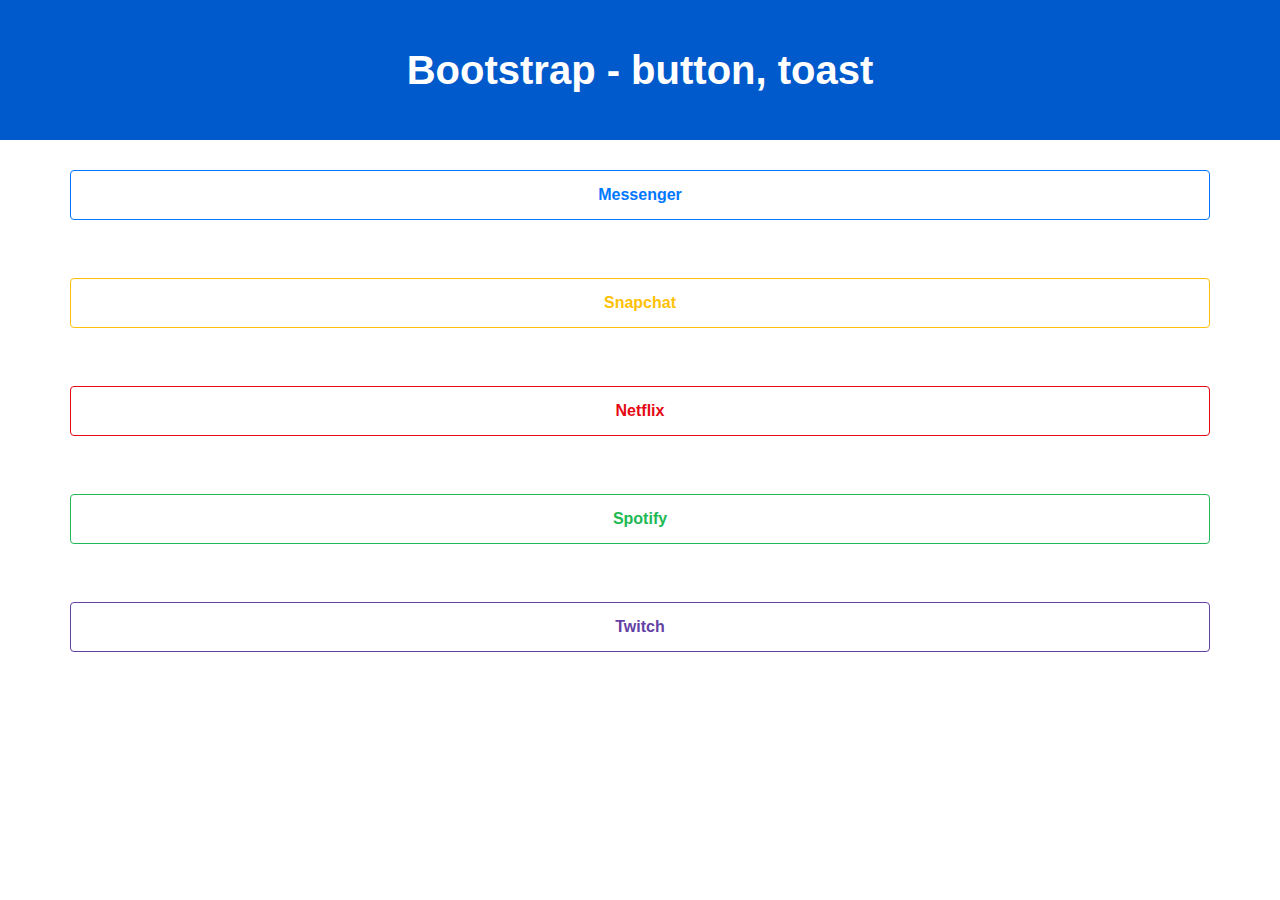
<file: index.html>
<!doctype html>
<html lang="en">
  <head>
    <meta charset="utf-8">
    <meta name="viewport" content="width=device-width, initial-scale=1, shrink-to-fit=no">

    <link rel="stylesheet" href="https://stackpath.bootstrapcdn.com/bootstrap/4.5.2/css/bootstrap.min.css" integrity="sha384-JcKb8q3iqJ61gNV9KGb8thSsNjpSL0n8PARn9HuZOnIxN0hoP+VmmDGMN5t9UJ0Z" crossorigin="anonymous">
    <link rel="stylesheet" href="style.css">
    <title>Zadanie_Toasty</title>
  </head>
  <body>
    <div id="nav">Bootstrap - button, toast</div>

    <div class="container">
      <div class="row">
        <button type="button" id="btn-1" class="btn btn-outline-primary btn-block">Messenger</button>
        <button type="button" id="btn-2" class="btn btn-outline-warning btn-block">Snapchat</button>
        <button type="button" id="btn-3" class="btn btn-outline-danger btn-block">Netflix</button>
        <button type="button" id="btn-4" class="btn btn-outline-success btn-block">Spotify</button>
        <button type="button" id="btn-5" class="btn btn-outline-primary btn-block">Twitch</button>
      </div>
    </div>

    <div aria-live="polite" aria-atomic="true">

      <div id="box" style="position: absolute; bottom: 30px; right: 30px;">
        <div class="toast" id="toast" role="alert" aria-live="assertive" aria-atomic="true" data-delay="1000">
          <div class="toast-header" id="th">
            <img class="rounded mr-2">
            <strong class="mr-auto" id="appName">...</strong>
            <small>just now</small>
            <button type="button" class="ml-2 mb-1 close" data-dismiss="toast" aria-label="Close">
              <span aria-hidden="true">&times;</span>
            </button>
          </div>
          <div class="toast-body" id="appBody">...</div>
        </div>
      </div>
    </div>

      <script>
        let buttons = document.querySelectorAll('.btn');
        let box = document.getElementById('box');
        let theader = document.getElementById('th');
        let appName = document.getElementById('appName');
        let appBody = document.getElementById('appBody');
        let ToastTemp = document.getElementById('toast');


        buttons.forEach(function(button, index){
          button.addEventListener("click", ShowToast);          

          function ShowToast(){            

            switch(index){
              case 0:
              appName.innerHTML = "Messenger";
              appBody.innerHTML = "Adam: Cześć, możesz mi wysłać...";
              break;
              case 1:
              appName.innerHTML = "Snapchat";
              appBody.innerHTML = "Ola: Wysłała snapa";
              break;
              case 2:
              appName.innerHTML = "Netflix";
              appBody.innerHTML = "Zobacz nowości z października!";
              break;
              case 3:
              appName.innerHTML = "Spotify";
              appBody.innerHTML = "XYZ: Nowy album";
              break;
              case 4:
              appName.innerHTML = "Twitch";
              appBody.innerHTML = "XYZ: Transmituje na żywo";
              break;
              }

            theader.style.backgroundColor = document.defaultView.getComputedStyle(this, "").backgroundColor;
            let ToastCopy = ToastTemp.cloneNode(true);
            box.appendChild(ToastCopy);
            $(ToastCopy).toast('show');

            $(ToastCopy).on('hidden.bs.toast', function () {
                $(ToastCopy).remove();
            });
          }
        });

      </script>
    <script src="https://code.jquery.com/jquery-3.5.1.slim.min.js" integrity="sha384-DfXdz2htPH0lsSSs5nCTpuj/zy4C+OGpamoFVy38MVBnE+IbbVYUew+OrCXaRkfj" crossorigin="anonymous"></script>
    <script src="https://cdn.jsdelivr.net/npm/popper.js@1.16.1/dist/umd/popper.min.js" integrity="sha384-9/reFTGAW83EW2RDu2S0VKaIzap3H66lZH81PoYlFhbGU+6BZp6G7niu735Sk7lN" crossorigin="anonymous"></script>
    <script src="https://stackpath.bootstrapcdn.com/bootstrap/4.5.2/js/bootstrap.min.js" integrity="sha384-B4gt1jrGC7Jh4AgTPSdUtOBvfO8shuf57BaghqFfPlYxofvL8/KUEfYiJOMMV+rV" crossorigin="anonymous"></script>
  </body>
</html>

      <!-- INSTRUKCJE:

          * 1. Tablica z buttonami bez użycia get Element By Id i $(#..) - użyj klasy
          *    odnajdz wszystkie elementy z klasa tego buttona
          * 2. for each po tablicy z buttonami
          * 3. dodanie addEventListener na click w foreach
          * 4. Zamiast wielu funkcji powinna byc jedna
          * 5. W funkcji sklonuj toast (w html powinien byc 1 template toast)
          

            tutaj zmien kolor toastu lub go skonfiguruj
            dodaj rozny tekst np. pobrany z buttona
            podpowiedz: jak uzywasz tu this to masz dostęp do buttona i jego
            wartości
          
          -->
</file>
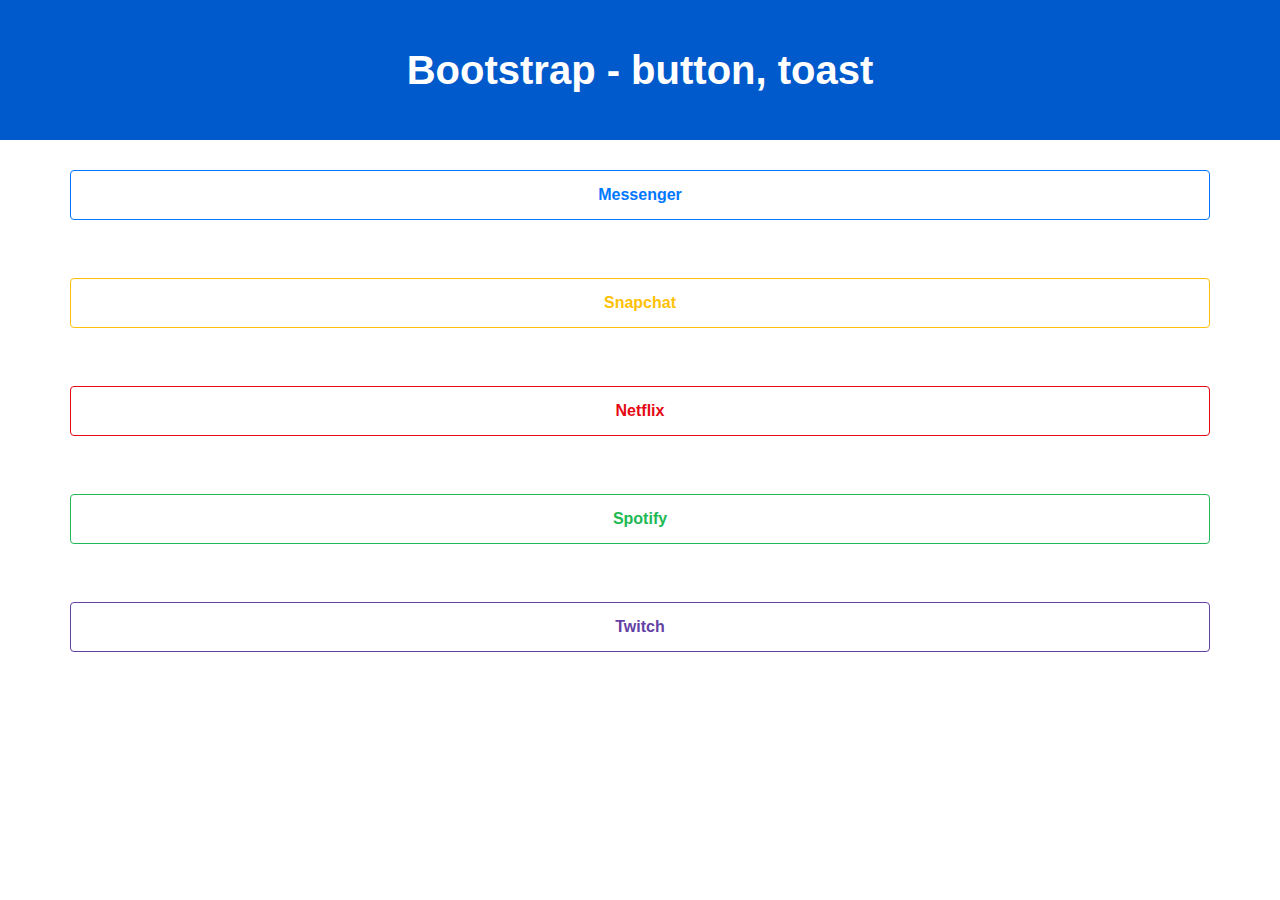
<file: staryindex.html>
<!doctype html>
<html lang="en">
  <head>
    <meta charset="utf-8">
    <meta name="viewport" content="width=device-width, initial-scale=1, shrink-to-fit=no">

    <link rel="stylesheet" href="https://stackpath.bootstrapcdn.com/bootstrap/4.5.2/css/bootstrap.min.css" integrity="sha384-JcKb8q3iqJ61gNV9KGb8thSsNjpSL0n8PARn9HuZOnIxN0hoP+VmmDGMN5t9UJ0Z" crossorigin="anonymous">
    <link rel="stylesheet" href="starystyle.css">
    <title>Hello, world!</title>
  </head>
  <body>
    <div id="nav">Bootstrap - button, toast</div>

    <div class="container">
      <div class="row">
        <button type="button" id="btn-1" class="btn btn-outline-primary btn-block">Messenger</button>
        <button type="button" id="btn-2" class="btn btn-outline-warning btn-block">Snapchat</button>
        <button type="button" id="btn-3" class="btn btn-outline-danger btn-block">Netflix</button>
        <button type="button" id="btn-4" class="btn btn-outline-success btn-block">Spotify</button>
        <button type="button" id="btn-5" class="btn btn-outline-primary btn-block">Twitch</button>
    </div>
  </div>

    <div aria-live="polite" aria-atomic="true">

        <div id="box" style="position: absolute; bottom: 30px; right: 30px;">
        <div class="toast" id="toast1" role="alert" aria-live="assertive" aria-atomic="true" data-delay="1000">
          <div class="toast-header" id="th1">
            <img class="rounded mr-2">
            <strong class="mr-auto">Messenger</strong>
            <small>just now</small>
            <button type="button" class="ml-2 mb-1 close" data-dismiss="toast" aria-label="Close">
              <span aria-hidden="true">&times;</span>
            </button>
          </div>
          <div class="toast-body">
            Adam: Cześć, możesz mi wysłać...
          </div>
        </div>


      <div class="toast" id="toast2" role="alert" aria-live="assertive" aria-atomic="true" data-delay="1000">
        <div class="toast-header" id="th2">
          <img class="rounded mr-2">
          <strong class="mr-auto">Snapchat</strong>
          <small>just now</small>
          <button type="button" class="ml-2 mb-1 close" data-dismiss="toast" aria-label="Close">
            <span aria-hidden="true">&times;</span>
          </button>
        </div>
        <div class="toast-body">
          Ola: Wysłała snapa
        </div>
      </div>


    <div class="toast" id="toast3" role="alert" aria-live="assertive" aria-atomic="true" data-delay="1000">
        <div class="toast-header" id="th3">
          <img class="rounded mr-2">
          <strong class="mr-auto">Netflix</strong>
          <small>just now</small>
          <button type="button" class="ml-2 mb-1 close" data-dismiss="toast" aria-label="Close">
            <span aria-hidden="true">&times;</span>
          </button>
        </div>
        <div class="toast-body">
          Zobacz nowości z października!
        </div>
      </div>

      <div class="toast" id="toast4" role="alert" aria-live="assertive" aria-atomic="true" data-delay="1000">
        <div class="toast-header" id="th4">
          <img class="rounded mr-2">
          <strong class="mr-auto">Spotify</strong>
          <small>just now</small>
          <button type="button" class="ml-2 mb-1 close" data-dismiss="toast" aria-label="Close">
            <span aria-hidden="true">&times;</span>
          </button>
        </div>
        <div class="toast-body">
          XYZ: Nowy album
        </div>
      </div>

      <div class="toast" id="toast5" role="alert" aria-live="assertive" aria-atomic="true" data-delay="1000">
        <div class="toast-header" id="th5">
          <img class="rounded mr-2">
          <strong class="mr-auto">Twitch</strong>
          <small>just now</small>
          <button type="button" class="ml-2 mb-1 close" data-dismiss="toast" aria-label="Close">
            <span aria-hidden="true">&times;</span>
          </button>
        </div>
        <div class="toast-body">
          XYZ: Transmituje na ży..
        </div>
      </div>
    </div>
  </div>

      <script>
          const btn1 = document.getElementById('btn-1');
          const btn2 = document.getElementById('btn-2');
          const btn3 = document.getElementById('btn-3');
          const btn4 = document.getElementById('btn-4');
          const btn5 = document.getElementById('btn-5');
          const box = document.getElementById('box');


          const messTemp = document.getElementById('toast1');
          const snapTemp = document.getElementById('toast2');
          const netflixTemp = document.getElementById('toast3');
          const spotifyTemp = document.getElementById('toast4');
          const twitchTemp = document.getElementById('toast5');


          function mess(){
            let messCopy = messTemp.cloneNode(true);
            box.appendChild(messCopy);
            $(messCopy).toast('show');

            $(messCopy).on('hidden.bs.toast', function () {
                $(messCopy).remove();
            });
          }

          function snap(){
            let snapCopy = snapTemp.cloneNode(true);
            box.appendChild(snapCopy);
            $(snapCopy).toast('show');

            $(snapCopy).on('hidden.bs.toast', function () {
                $(snapCopy).remove();
            });
          }

          function netflix(){
            let netflixCopy = netflixTemp.cloneNode(true);
            box.appendChild(netflixCopy);
            $(netflixCopy).toast('show');

            $(netflixCopy).on('hidden.bs.toast', function () {
                $(netflixCopy).remove();
            });
          }

          function spotify(){
            let spotifyCopy = spotifyTemp.cloneNode(true);
            box.appendChild(spotifyCopy);

            $(spotifyCopy).toast('show');

            $(spotifyCopy).on('hidden.bs.toast', function () {
                $(spotifyCopy).remove();
            });
          }

          function twitch(){
            let twitchCopy = twitchTemp.cloneNode(true);
            box.appendChild(twitchCopy);
            $(twitchCopy).toast('show');
            $(twitchCopy).on('hidden.bs.toast', function () {
                $(twitchCopy).remove();
            });
          }

          btn1.addEventListener('click', mess);
          btn2.addEventListener('click', snap);
          btn3.addEventListener('click', netflix);
          btn4.addEventListener('click', spotify);
          btn5.addEventListener('click', twitch);

      </script>
    <script src="https://code.jquery.com/jquery-3.5.1.slim.min.js" integrity="sha384-DfXdz2htPH0lsSSs5nCTpuj/zy4C+OGpamoFVy38MVBnE+IbbVYUew+OrCXaRkfj" crossorigin="anonymous"></script>
    <script src="https://cdn.jsdelivr.net/npm/popper.js@1.16.1/dist/umd/popper.min.js" integrity="sha384-9/reFTGAW83EW2RDu2S0VKaIzap3H66lZH81PoYlFhbGU+6BZp6G7niu735Sk7lN" crossorigin="anonymous"></script>
    <script src="https://stackpath.bootstrapcdn.com/bootstrap/4.5.2/js/bootstrap.min.js" integrity="sha384-B4gt1jrGC7Jh4AgTPSdUtOBvfO8shuf57BaghqFfPlYxofvL8/KUEfYiJOMMV+rV" crossorigin="anonymous"></script>
  </body>
</html>
</file>
<file: style.css>
#nav{
    width: 100%;
    background-color: #005acc;
    padding: 40px;
    font-size: 40px;
    color: #fff;
    text-align: center;
    font-weight: bold;
    margin-bottom: 30px;
}

#th1{
    background-color: #0078FF;
    color: #fff;
}

#th2{
    background-color: #ffc107;
    color: #fff;
}

#th3{
    background-color: #E50914;
    color: #fff;
}

#th4{
    background-color: #1DB954;
    color: #fff;
}

#th5{
    background-color: #6441A4;
    color: #fff;
}

.toast{
    min-width: 250px;
}

.btn{
    height: 50px;
    margin-bottom: 50px;
    font-weight: bold;
}

#btn-1{
    color: #0078FF;
    border-color: #0078FF;
}

#btn-1:hover{
    color: #fff;
    background-color: #0078FF;
}

#btn-2:hover{
    color: #fff;
}

#btn-3{
    color: #E50914;
    border-color: #E50914;;
}

#btn-3:hover{
    color: #fff;
    background-color: #E50914;
}

#btn-4{
    color: #1DB954;
    border-color: #1DB954;
}

#btn-4:hover{
    color: #fff;
    background-color: #1DB954;
}

#btn-5{
    color: #6441A4;
    border-color: #6441A4;
}

#btn-5:hover{
    color: #fff;
    background-color: #6441A4;
}
</file>
<file: starystyle.css>
#nav{
    width: 100%;
    background-color: #005acc;
    padding: 40px;
    font-size: 40px;
    color: #fff;
    text-align: center;
    font-weight: bold;
    margin-bottom: 30px;
}

#th1{
    background-color: #0078FF;
    color: #fff;
}

#th2{
    background-color: #ffc107;
    color: #fff;
}

#th3{
    background-color: #E50914;
    color: #fff;
}

#th4{
    background-color: #1DB954;
    color: #fff;
}

#th5{
    background-color: #6441A4;
    color: #fff;
}

.toast{
    min-width: 250px;
}

.btn{
    height: 50px;
    margin-bottom: 50px;
    font-weight: bold;
}

#btn-1{
    color: #0078FF;
    border-color: #0078FF;
}

#btn-1:hover{
    color: #fff;
    background-color: #0078FF;
}

#btn-2:hover{
    color: #fff;
}

#btn-3{
    color: #E50914;
    border-color: #E50914;;
}

#btn-3:hover{
    color: #fff;
    background-color: #E50914;
}

#btn-4{
    color: #1DB954;
    border-color: #1DB954;
}

#btn-4:hover{
    color: #fff;
    background-color: #1DB954;
}

#btn-5{
    color: #6441A4;
    border-color: #6441A4;
}

#btn-5:hover{
    color: #fff;
    background-color: #6441A4;
}
</file>
